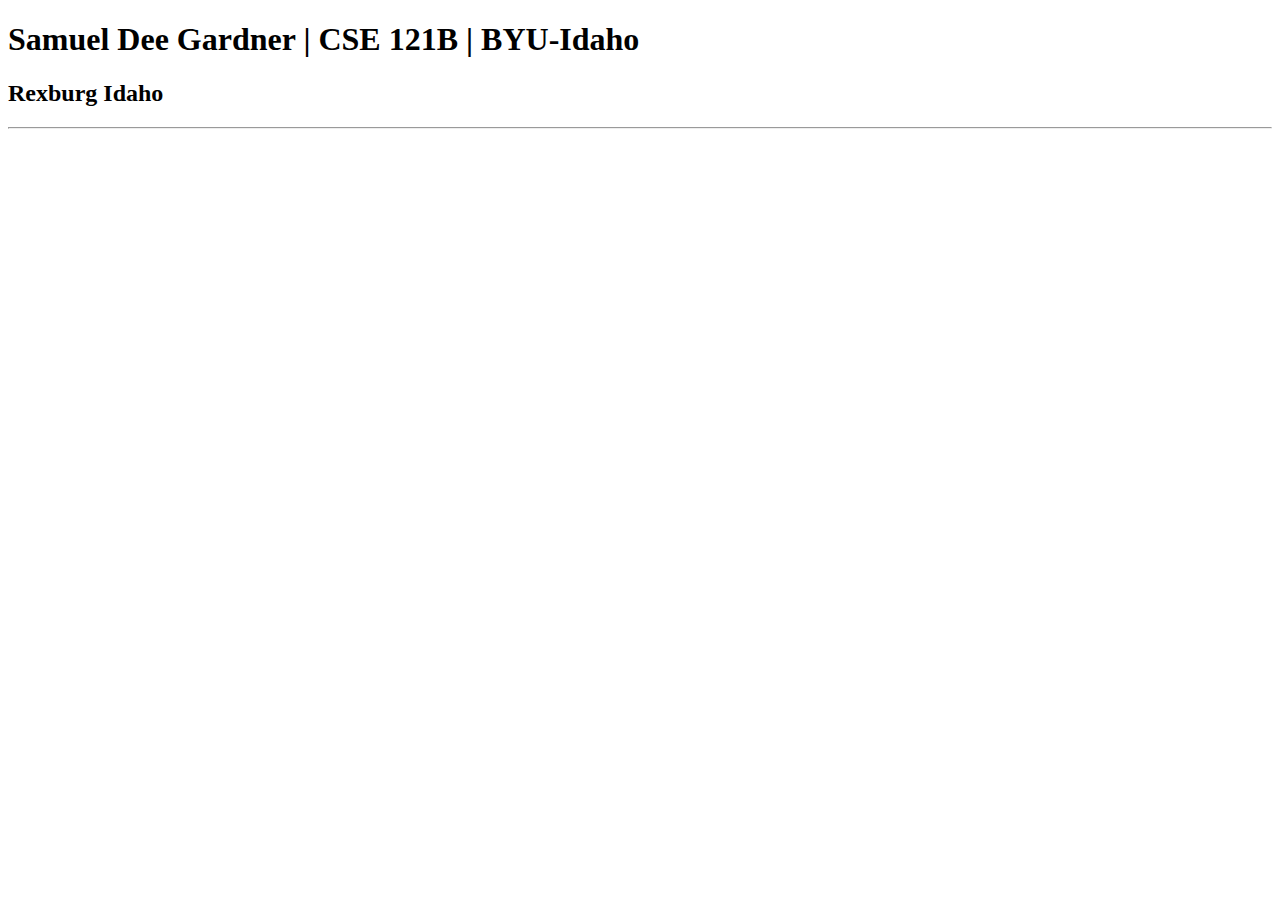
<file: index-old.html>
<!DOCTYPE html>
<html lang="en">
<head>
    <meta charset="UTF-8">
    <meta name="viewport" content="width=device-width, initial-scale=1.0">
    <title>Samuel Dee Gardner | CSE 121B | BYU-Idaho</title>
</head>
<body>
    <h1>Samuel Dee Gardner | CSE 121B | BYU-Idaho</h1>
    <h2>Rexburg Idaho</h2>
    <hr>
</body>
</html>
</file>
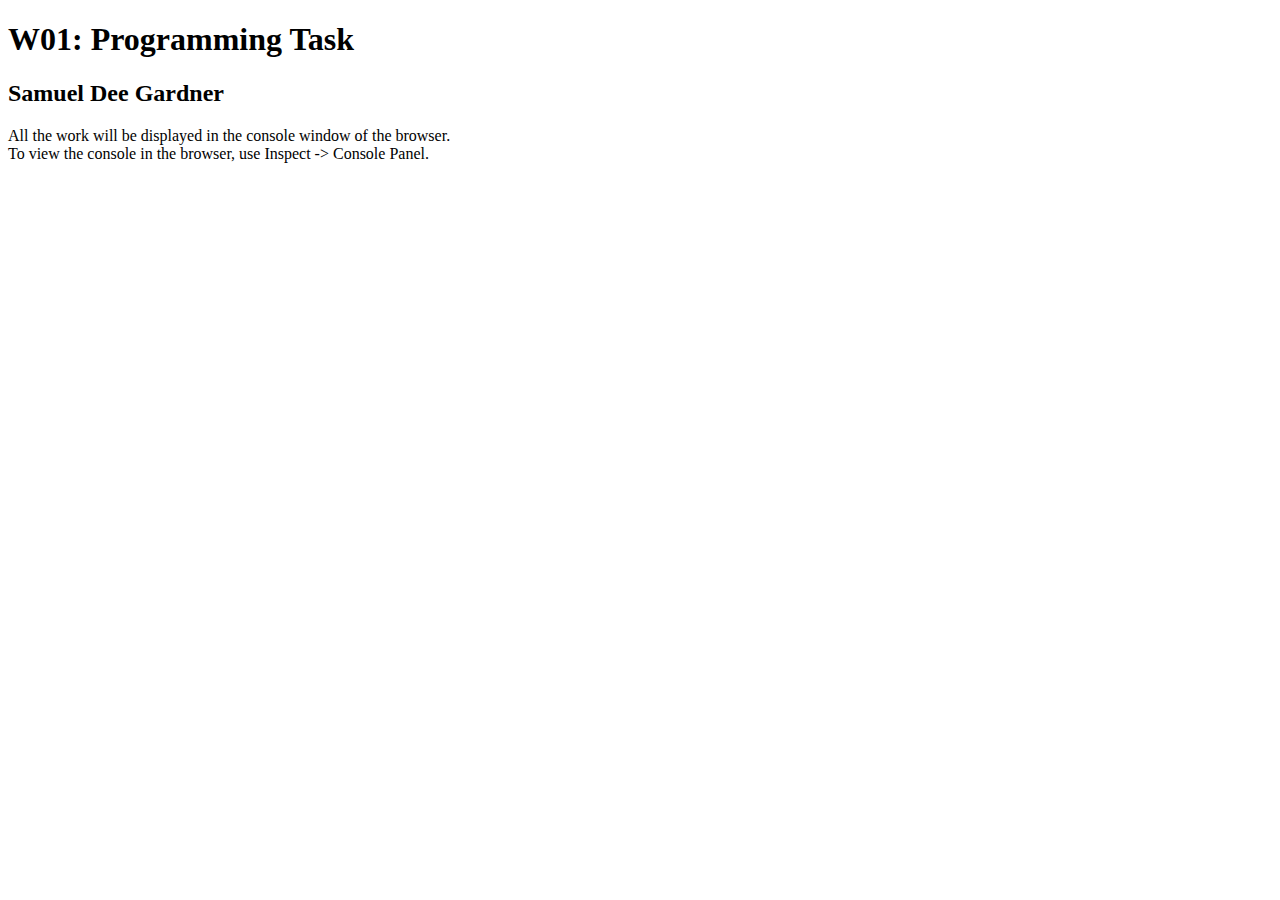
<file: w01-task.html>
<!DOCTYPE html>
<html lang="en">

<head>
  <meta charset="UTF-8">
  <meta name="viewport" content="width=device-width, initial-scale=1.0">
  <title>W01: Programming Task</title>
</head>

<body>
  <h1>W01: Programming Task</h1>
  <h2>Samuel Dee Gardner</h2>
  <p>All the work will be displayed in the console window of the browser.
    <br>To view the console in the browser, use Inspect -> Console Panel.
  </p>

  <script src="w01-task.js"></script>

</body>
</html>
</file>
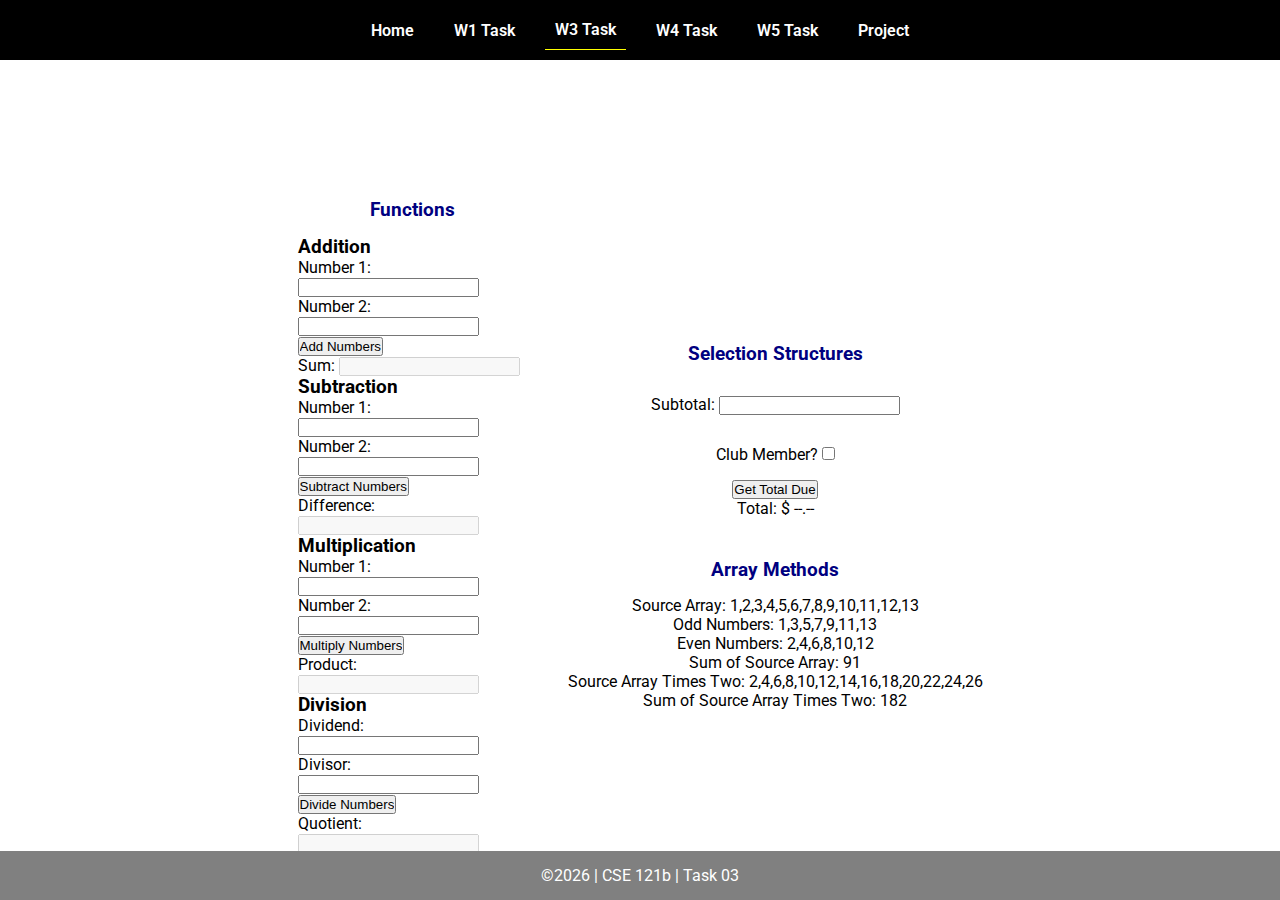
<file: w03-task.html>
<!DOCTYPE html>
<html lang="en">

<head>
    <meta charset="UTF-8">
    <meta name="viewport" content="width=device-width, initial-scale=1.0">
    <title>CSE 121b | W03: Programming Tasks</title>
    <link rel="preconnect" href="https://fonts.googleapis.com">
    <link rel="preconnect" href="https://fonts.gstatic.com" crossorigin>
    <link href="https://fonts.googleapis.com/css2?family=Roboto:wght@400;600&display=swap"
        rel="stylesheet">
    <link rel="stylesheet" href="styles/main.css">
</head>

<body>
    <nav>
        <ul id="menu">
            <li><a id="toggleMenu">&equiv;</a></li>
            <li><a href="index.html">Home</a></li>
            <li><a href="w01-task.html">W1 Task</a></li>
            <li><a href="w03-task.html" class="active">W3 Task</a></li>
            <li><a href="w04-task.html">W4 Task</a></li>
            <li><a href="w05-task.html">W5 Task</a></li>
            <li><a href="project.html">Project</a></li>
        </ul>
    </nav>>
    <header>
        <h1>W03: Programming Tasks</h1>
    </header>
    <main id="task3">
        <section id="section1">
            <h2>Functions</h2>
            <article>
                <h3>Addition</h3>
                <div>
                    <label for="add1">Number 1:</label>
                    <input type="text" id="add1" name="add1">
                </div>
                <div>
                    <label for="add2">Number 2:</label>
                    <input type="text" id="add2" name="add2">
                </div>
                <div>
                    <input type="button" id="addNumbers" value="Add Numbers">
                </div>
                <div>
                    <label for="sum">Sum:</label>
                    <input type="text" id="sum" name="sum" disabled>
                </div>
            </article>
            <article>
                <h3>Subtraction</h3>
                <div>
                    <label for="subtract1">Number 1:</label>
                    <input type="text" id="subtract1" name="subtract1">
                </div>
                <div>
                    <label for="subtract2">Number 2:</label>
                    <input type="text" id="subtract2" name="subtract2">
                </div>
                <div>
                    <input type="button" id="subtractNumbers" value="Subtract Numbers">
                </div>
                <div>
                    <label for="difference">Difference:</label>
                    <input type="text" id="difference" name="difference" disabled>
                </div>
            </article>
            <article>
                <h3>Multiplication</h3>
                <div>
                    <label for="factor1">Number 1:</label>
                    <input type="text" id="factor1" name="factor1">
                </div>
                <div>
                    <label for="factor2">Number 2:</label>
                    <input type="text" id="factor2" name="factor2">
                </div>
                <div>
                    <input type="button" id="multiplyNumbers" value="Multiply Numbers">
                </div>
                <div>
                    <label for="product">Product:</label>
                    <input type="text" id="product" name="product" disabled>
                </div>
            </article>
            <article>
                <h3>Division</h3>
                <div>
                    <label for="dividend">Dividend:</label>
                    <input type="text" id="dividend" name="dividend">
                </div>
                <div>
                    <label for="divisor">Divisor:</label>
                    <input type="text" id="divisor" name="divisor">
                </div>
                <div>
                    <input type="button" id="divideNumbers" value="Divide Numbers">
                </div>
                <div>
                    <label for="quotient">Quotient:</label>
                    <input type="text" id="quotient" name="quotient" disabled>
                </div>
            </article>
        </section>
        <div>
            <section id="section2">
                <h2>Selection Structures</h2>
                <label class="right">Subtotal:
                    <input type="number" id="subtotal" size="5">
                </label>
                <label class="middle right">
                    Club Member?
                    <input type="checkbox" id="member">
                </label>
                <div class="right">
                    <input type="button" id="getTotal" value="Get Total Due">
                </div>
                <div class="right">Total:
                    <span class="larger" id="total">$ --.--</span>
                </div>
            </section>
            <section id="section3">
                <h2>Array Methods</h2>
                <p>
                    Source Array: <span id="array"></span>
                </p>
                <p>
                    Odd Numbers: <span id="odds"></span>
                </p>
                <p>
                    Even Numbers: <span id="evens"></span>
                </p>
                <p>
                    Sum of Source Array: <span id="sumOfArray"></span>
                </p>
                <p>
                    Source Array Times Two: <span id="multiplied"></span>
                </p>
                <p>
                    Sum of Source Array Times Two: <span id="sumOfMultiplied"></span>
                </p>
            </section>
        </div>
    </main>
    <footer>
        &copy;<span id="year"></span> | CSE 121b | Task 03
    </footer>
    <script src="scripts/main.js"></script>
    <script>
        document.getElementById("year").innerHTML = new Date().getFullYear();
    </script>
    <script src="scripts/w03-task.js"></script>
</body>

</html>
</file>
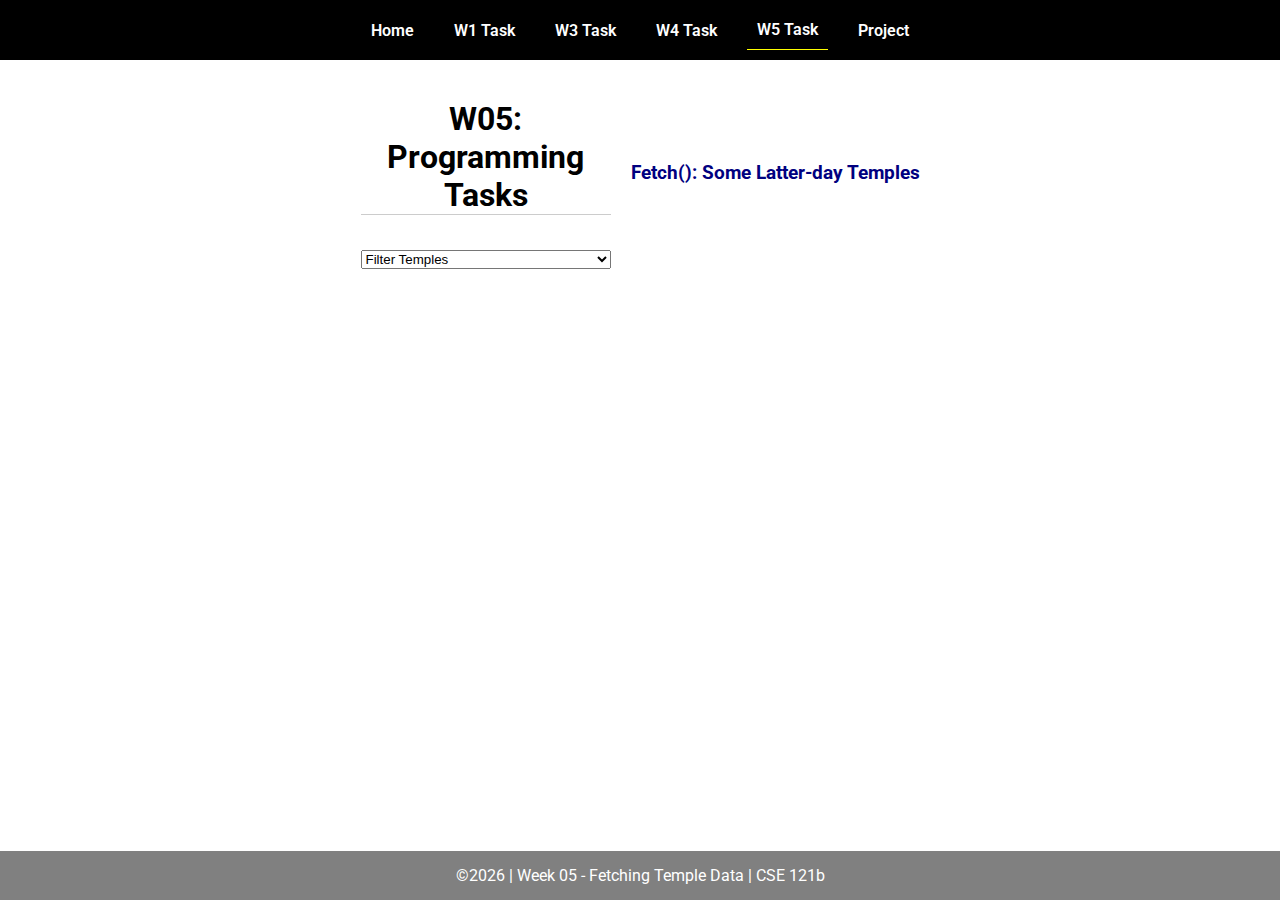
<file: w05-task.html>
<!DOCTYPE html>
<html lang="en">

<head>
  <meta charset="UTF-8">
  <meta name="viewport" content="width=device-width, initial-scale=1.0">
  <title>CSE 121b | W05: Programming Tasks</title>
  <link rel="preconnect" href="https://fonts.googleapis.com">
  <link rel="preconnect" href="https://fonts.gstatic.com" crossorigin>
  <link href="https://fonts.googleapis.com/css2?family=Roboto:wght@400;600&display=swap"
    rel="stylesheet">
  <link rel="stylesheet" href="styles/main.css">
</head>

<body>
  <nav>
    <ul id="menu">
      <li><a id="toggleMenu">&equiv;</a></li>
      <li><a href="index.html">Home</a></li>
      <li><a href="w01-task.html">W1 Task</a></li>
      <li><a href="w03-task.html">W3 Task</a></li>
      <li><a href="w04-task.html">W4 Task</a></li>
      <li><a href="w05-task.html" class="active">W5 Task</a></li>
      <li><a href="project.html">Project</a></li>
    </ul>
  </nav>
  <main id="gridly">
    <h1>W05: Programming Tasks</h1>
    <h2>Fetch(): Some Latter-day Temples</h2>

    <select id="sortBy" title="Choose a data filter.">
      <option value="" disabled selected>Filter Temples</option>
      <option value="utah">Utah</option>
      <option value="notutah">Outside of Utah</option>
      <option value="older">Built Before 1950</option>
      <option value="all">No Filter</option>
    </select>

    <div id="temples">
    </div>
  </main>


  <footer>
    &copy;<span id="year"></span> | Week 05 - Fetching Temple Data | CSE 121b
  </footer>
  <script src="scripts/main.js"></script>
  <script>
    document.getElementById("year").innerHTML = new Date().getFullYear();
  </script>
  <script src="scripts/w05-task.js"></script>
</body>

</html>
</file>
<file: styles/main.css>
/* Universal Selector */
* {
    margin: 0;
    padding: 0;
    box-sizing: border-box;
}

/* HTML Selectors */
body {
    font-family: 'Roboto', Helvetica, sans-serif;
}

nav {
    background-color: black;
    width: 100%;
    position: fixed;
    top: 0;
}

nav ul {
    display: flex;
    flex-direction: column;
    align-items: center;
    max-width: fit-content;
    margin: 0 auto;
}

nav ul li {
    flex: 1 1 auto;
}

nav ul li:first-child {
    display: block;
    font-size: 2rem;
}

nav ul li:first-child a {
    padding: 1px 10px;
}

nav ul li {
    display: none;
    list-style: none;
    margin: 10px;
}

nav ul li a {
    display: block;
    padding: 10px;
    text-decoration: none;
    font-weight: 600;
    color: white;
    text-align: center;
}

nav ul li a:hover {
    background-color: #efefef;
    color: black;
}

h1, h2 {
    text-align: center;
    margin-bottom: 15px;

}

h1 {
border-bottom: 1px solid #ccc;
}

h2 {
    font-size: 1.2rem;
    color: navy;
    text-align: center;
    margin-top: 30px;
}

main {
    margin-top: 125px;
    display: grid;
    grid-template-columns: 1fr;
    grid-gap: 20px;
    align-items: center;
    justify-content: center;
}

picture {
    margin: 0 auto;
}

picture img {
    width: 240px;
    height: auto;
    border-radius: 5%;
    border: 1px solid #ccc;
    box-shadow: 0 0 30px #777;
}

section {
    display: flex;
    flex-direction: column;
    align-items: center;
    margin: 10px
}

label {
    margin: 15px 0;
}

footer {
    background-color: gray;
    color: white;
    padding: 15px;
    text-align: center;
    width: 100%;
    position: fixed;
    bottom: 0;
}

/* Class Selectors */
.active {
    border-bottom: 1px solid yellow;
}

.open li {
    display: block;
}

.block {
    display: block;
}

/* ID Selectors */

/* Media Queries */
@media only screen and (min-width: 32.5em) {
    nav ul {
        flex-direction: row;
    }

    nav ul li:first-child {
        display: none;
    }

    nav ul li {
        display: block;
    }

    main {
        margin: 100px auto 20px;
        grid-template-columns: 250px 1fr;
        max-width: -moz-fit-content;
        max-width: fit-content;

    }

}
</file>
